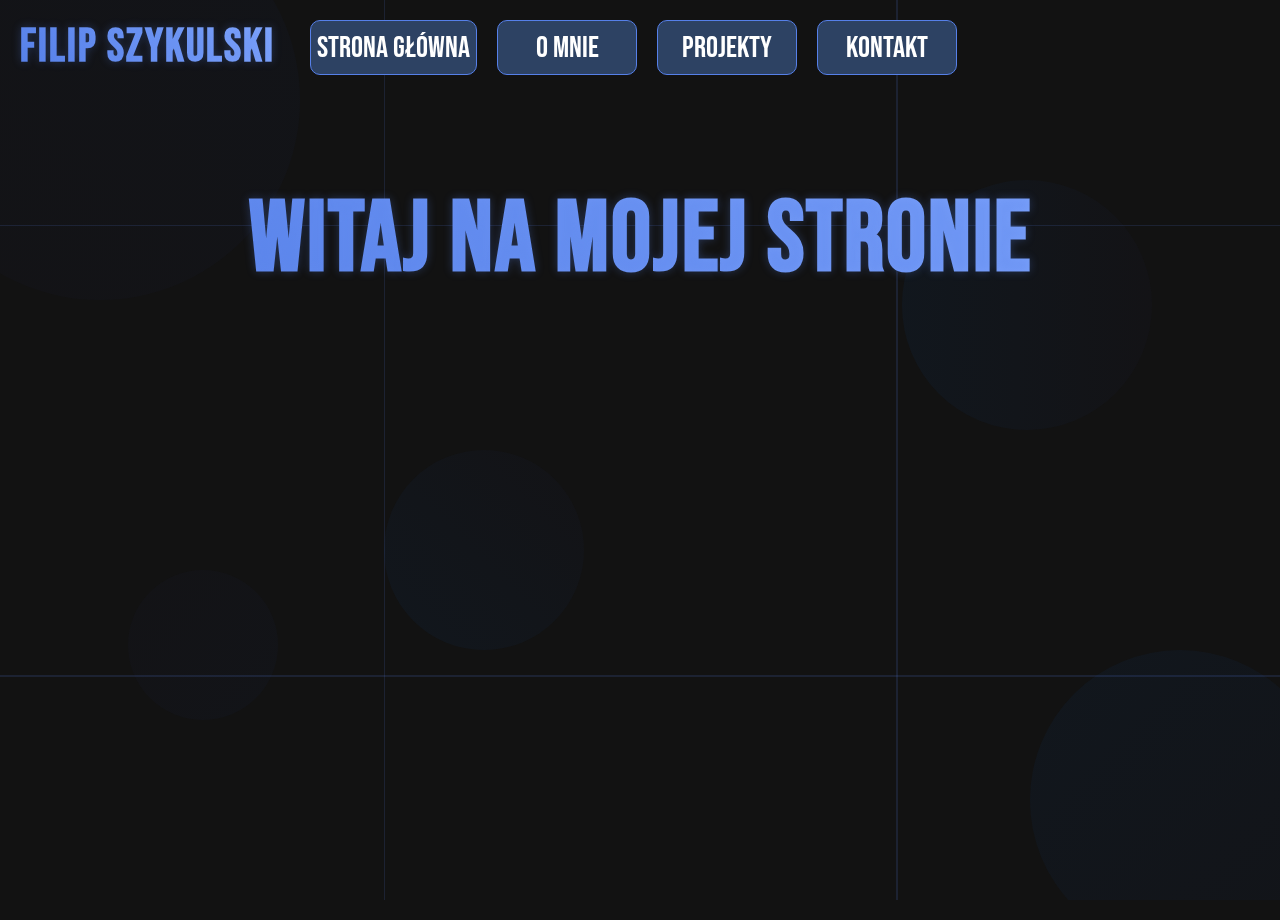
<file: index.html>
<html>
<head>
    <meta charset="UTF-8">
    <meta name="viewport" content="width=device-width, initial-scale=1.0">
    <title>Portfolio</title>
    <link href="https://fonts.googleapis.com/css2?family=Abril+Fatface&family=Bebas+Neue&family=Exo+2:ital,wght@1,300&family=Merriweather:ital,opsz,wght@0,18..144,300..900;1,18..144,300..900&family=Playwrite+DK+Loopet:wght@100..400&family=Share+Tech&family=Space+Mono&family=Work+Sans:ital,wght@0,700;1,700&display=swap" rel="stylesheet">
    <link rel="stylesheet" href="styles-dark.css">
    <link rel="stylesheet" href="animated-background.css">
    <link href="https://fonts.googleapis.com/css2?family=Abril+Fatface&family=Bebas+Neue&family=Exo+2:ital,wght@1,300&family=Merriweather:ital,opsz,wght@0,18..144,300..900;1,18..144,300..900&family=Playwrite+DK+Loopet:wght@100..400&family=Share+Tech&family=Space+Mono:ital,wght@0,400;0,700;1,400;1,700&family=Work+Sans:ital,wght@0,700;1,700&display=swap" rel="stylesheet">
</head>
<body>
    <!-- Animated Background -->
    <div class="bg-animation">
        <div class="shape shape-1"></div>
        <div class="shape shape-2"></div>
        <div class="shape shape-3"></div>
        <div class="shape shape-4"></div>
        <div class="shape shape-5"></div>
        <div class="line line-1"></div>
        <div class="line line-2"></div>
        <div class="line line-3"></div>
        <div class="line line-4"></div>
    </div>
    
    <div id="container">
        <div class="logo">Filip Szykulski</div>
        <button class="btn"><a href="index.html">Strona główna</a></button>
        <button class="btn"><a href="about.html">O mnie</a></button>
        <button class="btn"><a href="projects.html">Projekty</a></button>
        <button class="btn"><a href="contact.html">Kontakt</a></button>
    </div>
    <br>
    <div id="content">
        <h1>Witaj na mojej stronie</h1>
    </div>
</body>
</html>
</file>
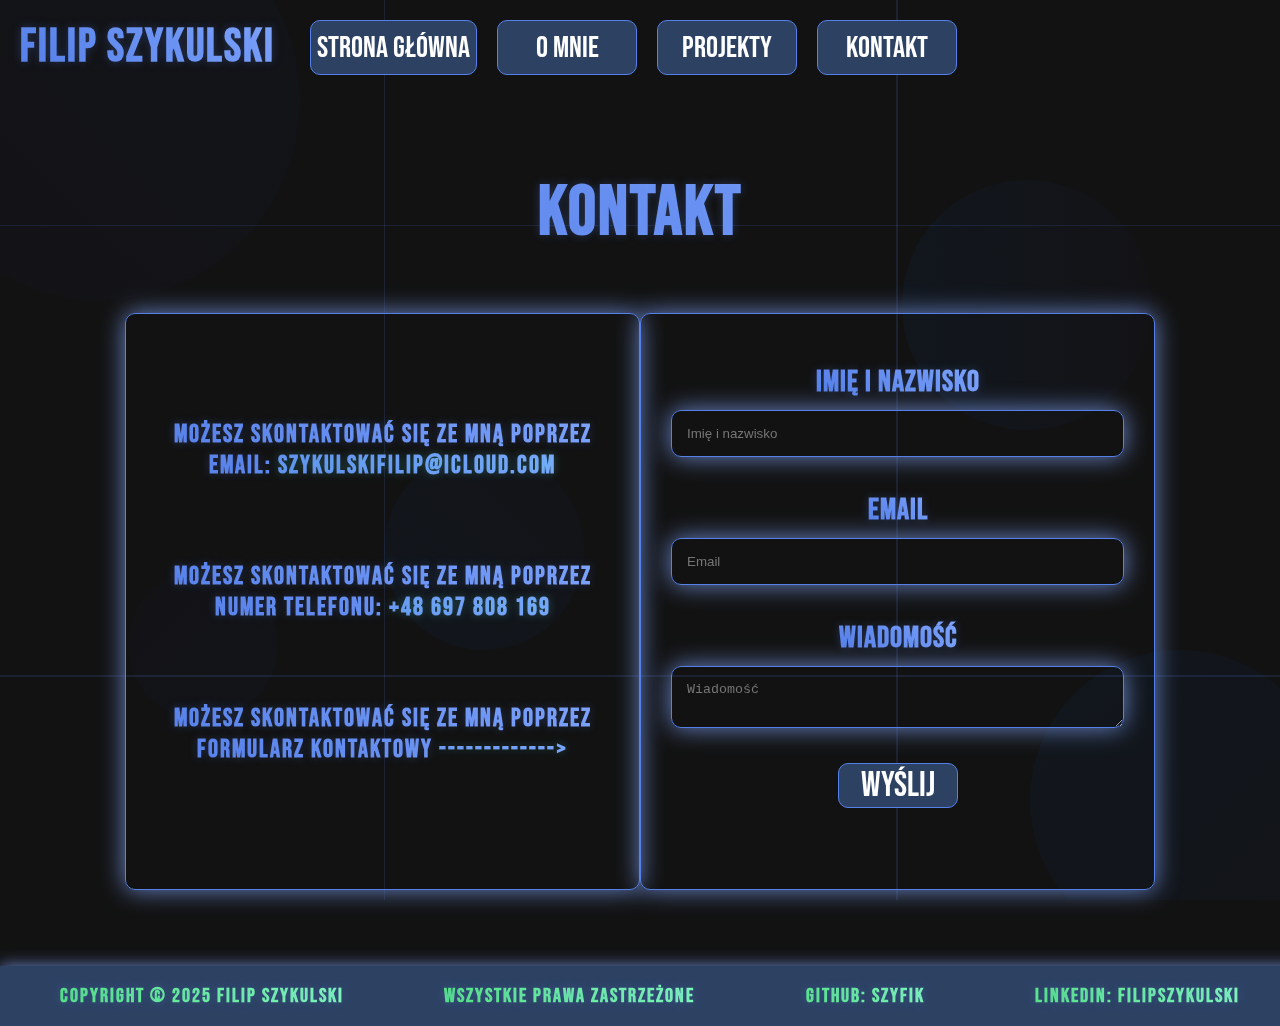
<file: contact.html>
<html>
<head>
    <meta charset="UTF-8">
    <meta name="viewport" content="width=device-width, initial-scale=1.0">
    <title>Kontakt</title>
    <link href="https://fonts.googleapis.com/css2?family=Abril+Fatface&family=Bebas+Neue&family=Exo+2:ital,wght@1,300&family=Merriweather:ital,opsz,wght@0,18..144,300..900;1,18..144,300..900&family=Playwrite+DK+Loopet:wght@100..400&family=Share+Tech&family=Space+Mono&family=Work+Sans:ital,wght@0,700;1,700&display=swap" rel="stylesheet">
    <link rel="stylesheet" href="styles-dark.css">
    <link rel="stylesheet" href="animated-background.css">
    <link href="https://fonts.googleapis.com/css2?family=Abril+Fatface&family=Bebas+Neue&family=Exo+2:ital,wght@1,300&family=Merriweather:ital,opsz,wght@0,18..144,300..900;1,18..144,300..900&family=Playwrite+DK+Loopet:wght@100..400&family=Share+Tech&family=Space+Mono:ital,wght@0,400;0,700;1,400;1,700&family=Work+Sans:ital,wght@0,700;1,700&display=swap" rel="stylesheet">
</head>
<body>
    <!-- Animated Background -->
    <div class="bg-animation">
        <div class="shape shape-1"></div>
        <div class="shape shape-2"></div>
        <div class="shape shape-3"></div>
        <div class="shape shape-4"></div>
        <div class="shape shape-5"></div>
        <div class="line line-1"></div>
        <div class="line line-2"></div>
        <div class="line line-3"></div>
        <div class="line line-4"></div>
    </div>
    
    <div id="container">
        <div class="logo">Filip Szykulski</div>
        <button class="btn"><a href="/index">Strona główna</a></button>
        <button class="btn"><a href="/about">O mnie</a></button>
        <button class="btn"><a href="/projects">Projekty</a></button>
        <button class="btn"><a href="/contact">Kontakt</a></button>
    </div>
    <br>
    <div id="content">
        <h2>Kontakt</h2>
    </div>
    <div id="kontakt-container">
    <div id="kontaktowy">
        <p>Możesz skontaktować się ze mną poprzez email: <a href="mailto:szykulskifilip@icloud.com">szykulskifilip@icloud.com</a></p>
        <p>Możesz skontaktować się ze mną poprzez numer telefonu: <a href="tel:+48697808169">+48 697 808 169</a></p>
        <p>Możesz skontaktować się ze mną poprzez formularz kontaktowy <a>-------------></a></p>
    </div>
    <div id="formularz">
        <form class="contact-form" id="contactForm">
            <div class="form-group">
                <label for="name">Imię i nazwisko</label>
                <br>
                <input type="text" id="name" name="name" required placeholder="Imię i nazwisko">
            </div>
            <div class="form-group">
                <label for="email">Email</label>
                <br>
                <input type="email" id="email" name="email" required placeholder="Email">
            </div>
            <div class="form-group">
                <label for="message">Wiadomość</label>
                <br>
                <textarea id="message" name="message" required placeholder="Wiadomość"></textarea>
            </div>
            <button type="submit">Wyślij</button>
        </form>
    </div>
    
    </div>

    <script>
        document.getElementById('contactForm').addEventListener('submit', function(event) {
  event.preventDefault();

  fetch('https://myportfolio-backend-production-1d85.up.railway.app/contact', { // <-- tu wstaw swój adres Railway!
    method: 'POST',
    headers: { 'Content-Type': 'application/json' },
    body: JSON.stringify({
      name: document.getElementById('name').value,
      email: document.getElementById('email').value,
      message: document.getElementById('message').value
    })
  })
  .then(response => response.json())
  .then(data => {
    if (data.success) {
      alert('Wiadomość wysłana!');
      document.getElementById('contactForm').reset();
    } else {
      alert('Wystąpił błąd przy wysyłaniu.');
    }
  })
  .catch(error => {
    alert('Błąd połączenia: ' + error);
  });
});
    </script>
            <br>
            <br>
            <br>
            <br>
            <br>
            <br>
            <br>
    <footer>
        <p>Copyright © 2025 Filip Szykulski</p>
        <p>Wszystkie prawa zastrzeżone</p>
        <p><i id="github" class="fa-brands fa-github"></i>GitHub: <a href="https://github.com/szyfik">szyfik</a></p>
        <p><i id="linkedin" class="fa-brands fa-linkedin-in"></i>LinkedIN: <a href="https://www.linkedin.com/in/filipszykulski/">filipszykulski</a></p>   
    </footer>
</body>
</html>
</file>
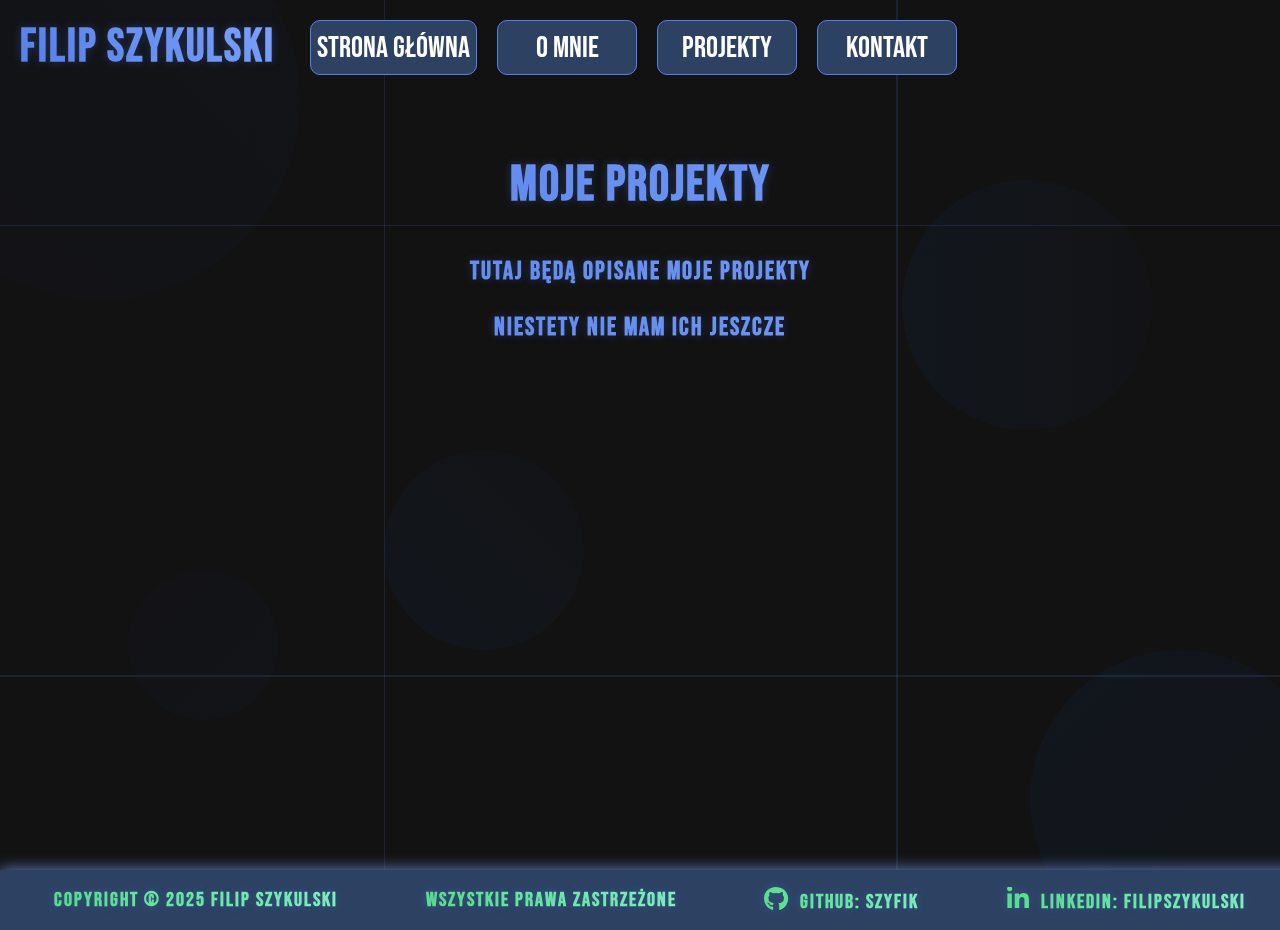
<file: projects.html>
<html>
<head>
    <meta charset="UTF-8">
    <meta name="viewport" content="width=device-width, initial-scale=1.0">
    <title>Projekty</title>
    <link href="https://fonts.googleapis.com/css2?family=Abril+Fatface&family=Bebas+Neue&family=Exo+2:ital,wght@1,300&family=Merriweather:ital,opsz,wght@0,18..144,300..900;1,18..144,300..900&family=Playwrite+DK+Loopet:wght@100..400&family=Share+Tech&family=Space+Mono&family=Work+Sans:ital,wght@0,700;1,700&display=swap" rel="stylesheet">
    <link rel="stylesheet" href="styles-dark.css">
    <link rel="stylesheet" href="animated-background.css">
    <link href="https://fonts.googleapis.com/css2?family=Abril+Fatface&family=Bebas+Neue&family=Exo+2:ital,wght@1,300&family=Merriweather:ital,opsz,wght@0,18..144,300..900;1,18..144,300..900&family=Playwrite+DK+Loopet:wght@100..400&family=Share+Tech&family=Space+Mono:ital,wght@0,400;0,700;1,400;1,700&family=Work+Sans:ital,wght@0,700;1,700&display=swap" rel="stylesheet">
    <link rel="stylesheet" href="https://cdnjs.cloudflare.com/ajax/libs/font-awesome/6.7.2/css/all.min.css">
</head>
<body>
    <!-- Animated Background -->
    <div class="bg-animation">
        <div class="shape shape-1"></div>
        <div class="shape shape-2"></div>
        <div class="shape shape-3"></div>
        <div class="shape shape-4"></div>
        <div class="shape shape-5"></div>
        <div class="line line-1"></div>
        <div class="line line-2"></div>
        <div class="line line-3"></div>
        <div class="line line-4"></div>
    </div>
    
    <div id="container">
        <div class="logo">Filip Szykulski</div>
        <button class="btn"><a href="/index">Strona główna</a></button>
        <button class="btn"><a href="/about">O mnie</a></button>
        <button class="btn"><a href="/projects">Projekty</a></button>
        <button class="btn"><a href="/contact">Kontakt</a></button>
    </div>
    <br>
    <div id="projects">
        <h2>Moje projekty</h2>
        <p>Tutaj będą opisane moje projekty</p>
        <p>niestety nie mam ich jeszcze</p>
    </div>
    <br>
    <footer>
        <p>Copyright © 2025 Filip Szykulski</p>
        <p>Wszystkie prawa zastrzeżone</p>
        <p><i id="github" class="fa-brands fa-github"></i>GitHub: <a href="https://github.com/szyfik">szyfik</a></p>
        <p><i id="linkedin" class="fa-brands fa-linkedin-in"></i>LinkedIN: <a href="https://www.linkedin.com/in/filipszykulski/">filipszykulski</a></p>   
    </footer>
</body>
</html>
</file>
<file: styles-dark.css>
body {
  background-color: #121212;
  color: #ffffff;
}

#container {
  display: flex;
  align-items: center;
  margin: 20px;
  gap: 10px; /* Zmniejszony odstęp między elementami */
  justify-content: flex-start; /* Wyrównanie do lewej strony */
  flex-wrap: wrap;
}

#content h1 {
  font-family: "Bebas Neue";
  font-size: 100px;
  text-align: center;
  font-weight: bold;
  background: linear-gradient(45deg, #5680e9, #84a9ff);
  -webkit-background-clip: text;
  background-clip: text;
  color: transparent;
  text-shadow: 0px 0px 10px rgba(86, 128, 233, 0.3);
  letter-spacing: 2px;
}

#content h2 {
  font-family: "Bebas Neue";
  font-size: 70px;
  text-align: center;
  font-weight: bold;
  background: linear-gradient(45deg, #5680e9, #84a9ff);
  -webkit-background-clip: text;
  background-clip: text;
  color: transparent;
  text-shadow: 0px 0px 10px rgba(86, 128, 233, 0.3);
  letter-spacing: 2px;
}

#content p {
  font-family: "Bebas Neue";
  font-size: 25px;
  text-align: center;
  font-weight: bold;
  margin: 0 auto;
  min-width: 200px;
  max-width: 600px;
  margin-top: -40px;
  margin-bottom: 15px;
  background: linear-gradient(45deg, #5680e9, #84a9ff);
  -webkit-background-clip: text;
  background-clip: text;
  color: transparent;
  text-shadow: 0px 0px 10px rgba(86, 128, 233, 0.3);
  letter-spacing: 2px;
}

.logo {
  font-family: "Bebas Neue";
  font-size: 46px;
  font-weight: bold;
  margin-right: 20px;
  background: linear-gradient(45deg, #5680e9, #84a9ff);
  -webkit-background-clip: text;
  background-clip: text;
  color: transparent;
  text-shadow: 0px 0px 10px rgba(86, 128, 233, 0.3);
  letter-spacing: 2px;
  transition: all 0.4s ease-out;
}

.logo:hover {
  font-size: 49px;
  transition: font-size .40s;
}

button {
  align-items: center;
  justify-content: center;
  display: flex;
  font-size: 25px;
}

.btn {
  background-color: #2d4263;
  color: #ffffff;
  font-family: "Bebas Neue";
  font-size: 30px;
  min-width: 140px;
  min-height: 55px;
  max-width: 185px;
  max-height: 85px;
  border-radius: 10px;
  border: 1px solid #5680e9;
  margin: 0 5px; /* Zmniejszony odstęp między przyciskami */
  transition: all 0.4s ease-out;
}

.btn:hover {
  box-shadow: 0px 0px 25px #5680e9;
  background-color: #191d3a;
  font-size: 32px;
  min-width: 140px;
  min-height: 55px;
  max-width: 185px;
  max-height: 85px;
  cursor: pointer;
  transition: background-color .40s, font-size .30s, width .30s, height .30s, box-shadow .40s;
}

.btn:active {
  background-color: #0f3460;
  box-shadow: 0px 0px 25px #84a9ff;
}

.btn a {
  color: inherit; /* Używa koloru tekstu przycisku */
  text-decoration: none; /* Usuwa podkreślenie */
}

#content .CV-title {

  margin: 10px;
}

.CV {
  object-fit: cover;
  margin: 0px auto;
  display: block;
  margin-bottom: 20px;
  background-color: whitesmoke;
  border-radius: 10px;
  border: 1px solid #5680e9;
  box-shadow: 0px 0px 25px #6a87cc;
}

#kontakt-container {
  display: flex;
  min-width: 600px;
  justify-content: space-between; /* Rozkłada elementy na boki */
  align-items: flex-start; /* Wyrównuje elementy do góry */
}

#kontaktowy {
  border-radius: 10px;
  border: 1px solid #5680e9;
  box-shadow: 0px 0px 25px #6a87cc;
  min-width: 300px;
  width: 500px;
  height: 525px;
  margin-left: 125px;
  padding: 25px 30px;
}

#kontaktowy p {
  font-family: "Bebas Neue";
  font-size: 25px;
  text-align: center;
  font-weight: bold;
  background: linear-gradient(45deg, #5680e9, #84a9ff);
  -webkit-background-clip: text;
  background-clip: text;
  color: transparent; 
  text-shadow: 0px 0px 10px rgba(86, 128, 233, 0.3);
  letter-spacing: 2px;
  margin: 80px auto;
}

#kontaktowy a {
  color: inherit; /* Używa koloru tekstu rodzica */
  text-decoration: none; /* Usuwa podkreślenie */
  text-shadow: 0px 0px 10px rgba(86, 221, 233, 0.3);
  transition: all 0.4s ease-out;
}

#kontaktowy a:hover {
  font-size: 27px;
  text-decoration: none;
  transition: font-size .50s, text-decoration .50s;
}

#formularz {
  text-align: center;
  border-radius: 10px;
  border: 1px solid #5680e9;
  box-shadow: 0px 0px 25px #6a87cc;
  min-width: 300px;
  width: 500px;
  height: 525px;
  margin-right: 125px;
  padding: 25px 30px;
}

#formularz label {
  font-family: "Bebas Neue";
  font-size: 30px;
  text-align: center;
  font-weight: bold;
  background: linear-gradient(45deg, #5680e9, #84a9ff);
  -webkit-background-clip: text;
  background-clip: text;
  color: transparent; 
  text-shadow: 0px 0px 10px rgba(86, 128, 233, 0.3);
  letter-spacing: 1px;
}

#formularz .form-group {
  margin: 25px auto;
}

#formularz input, 
#formularz textarea {
  border-radius: 10px;
  border: 1px solid #5680e9;
  box-shadow: 0px 0px 25px #6a87cc;
  width: 100%;
  padding: 15px;
  margin: 10px 0;
  box-sizing: border-box;
  background-color: transparent;
  color: #ffffff;
}

#formularz button {
  align-items: center;
  justify-content: center;
  display: flex;
  font-size: 35px;
  background-color: #2d4263;
  color: #ffffff;
  font-family: "Bebas Neue";
  min-width: 120px;
  min-height: 15px;
  max-width: 165px;
  max-height: 45px;
  border-radius: 10px;
  border: 1px solid #5680e9;
  margin: 15px auto;
  text-align: center;
  transition: all 0.4s ease-out;
}

#formularz button:hover {
  box-shadow: 0px 0px 25px #5680e9;
  background-color: #191d3a;
  font-size: 37px;
  min-width: 120px;
  min-height: 15px;
  max-width: 165px;
  max-height: 45px;
  cursor: pointer;
  transition: background-color .40s, font-size .30s, width .30s, height .30s;
}

#formularz button:active {
  background-color: #0f3460;
  box-shadow: 0px 0px 25px #84a9ff;
}

#formularz button a {
  color: inherit; /* Używa koloru tekstu przycisku */
  text-decoration: none; /* Usuwa podkreślenie */
}

#projects h2 {
  font-family: "Bebas Neue";
  font-size: 50px;
  text-align: center;
  font-weight: bold;
  background: linear-gradient(45deg, #5680e9, #84a9ff);
  -webkit-background-clip: text;
  background-clip: text;
  color: transparent;
  text-shadow: 0px 0px 10px rgba(86, 128, 233, 0.3);
  letter-spacing: 2px;
}

#projects p {
  font-family: "Bebas Neue";
  font-size: 25px;
  text-align: center;
  font-weight: bold;
  background: linear-gradient(45deg, #5680e9, #84a9ff);
  -webkit-background-clip: text;
  background-clip: text;
  color: transparent;
  text-shadow: 0px 0px 10px rgba(86, 128, 233, 0.3);
  letter-spacing: 2px;
}

#content2 p {
  font-family: "Bebas Neue";
  font-size: 35px;
  text-align: center;
  font-weight: bold;
  margin: 0 auto;
  margin-bottom: 15px;
  background: linear-gradient(45deg, #5680e9, #84a9ff);
  -webkit-background-clip: text;
  background-clip: text;
  color: transparent;
  text-shadow: 0px 0px 10px rgba(86, 128, 233, 0.3);
  letter-spacing: 2px;
}

#content2 .p2 {
  font-size: 15px;
  font-style: italic;
}

footer {
  display: flex;
  justify-content: space-between;
  align-items: center;
  padding: 10px;
  background-color: #2d4263;
  box-shadow: 0px 0px 15px #6a87cc;
  position: absolute;
  bottom: -10px;
  width: 100%;
  height: 2.5rem;
}

footer p {  
  font-family: "Bebas Neue";
  font-size: 20px;
  text-align: center;
  font-weight: bold;
  background: linear-gradient(45deg, #56e97d, #84ffbb);
  -webkit-background-clip: text;
  background-clip: text;
  color: transparent; 
  text-shadow: 0px 0px 10px rgba(86, 128, 233, 0.3);
  letter-spacing: 2px;
  margin: 80px auto;
}

footer a {
  color: inherit;
  text-decoration: none;
  transition: all 0.4s ease-out;
}

footer i {
  font-size: 25px;
  margin-right: 10px;
}

footer a:hover {
  color: inherit;
  text-decoration: none;
  font-size: 21px;
  background: linear-gradient(45deg, #e95656, #ff8484);
  -webkit-background-clip: text;
  background-clip: text;
  color: transparent; 
  text-shadow: 0px 0px 10px rgba(233, 86, 86, 0.3);
  transition: font-size .50s, background .50s;
}

#about-social p:hover {
  color: inherit;
  text-decoration: none;
  font-size: 26px;
  background: linear-gradient(45deg, #56d1e9, #84f9ff);
  -webkit-background-clip: text;
  background-clip: text;
  color: transparent; 
  text-shadow: 0px 0px 10px rgba(86, 228, 233, 0.3);
}

#about-social a {
  color: inherit; /* Używa koloru tekstu przycisku */
  text-decoration: none; /* Usuwa podkreślenie */
  transition: all 0.4s ease-out;
}

#about-social a:hover {
  color: inherit;
  text-decoration: none;
  font-size: 28px;
  background: linear-gradient(45deg, #56d1e9, #84f9ff);
  -webkit-background-clip: text;
  background-clip: text;
  color: transparent; 
  text-shadow: 0px 0px 10px rgba(86, 228, 233, 0.3);
  transition: font-size .50s, background .50s;
}
</file>
<file: animated-background.css>
/* Modernist Animated Background */
body {
    margin: 0;
    padding: 0;
    min-height: 100vh;
    overflow-x: hidden;
    background-color: #121212;
    position: relative;
  }
  
  /* Background container */
  .bg-animation {
    position: fixed;
    top: 0;
    left: 0;
    width: 100%;
    height: 100%;
    z-index: -1;
    overflow: hidden;
  }
  
  /* Animated shapes */
  .shape {
    position: absolute;
    opacity: 0.15;
    border-radius: 50%;
    animation-duration: 20s;
    animation-iteration-count: infinite;
    animation-timing-function: linear;
  }
  
  .shape-1 {
    width: 400px;
    height: 400px;
    background: linear-gradient(45deg, #1a1a2e, #16213e);
    top: -100px;
    left: -100px;
    animation-name: float-1;
  }
  
  .shape-2 {
    width: 300px;
    height: 300px;
    background: linear-gradient(135deg, #0f3460, #16213e);
    bottom: -50px;
    right: -50px;
    animation-name: float-2;
  }
  
  .shape-3 {
    width: 200px;
    height: 200px;
    background: linear-gradient(225deg, #1a1a2e, #0f3460);
    top: 50%;
    left: 30%;
    animation-name: float-3;
  }
  
  .shape-4 {
    width: 150px;
    height: 150px;
    background: linear-gradient(315deg, #16213e, #1a1a2e);
    bottom: 20%;
    left: 10%;
    animation-name: float-4;
  }
  
  .shape-5 {
    width: 250px;
    height: 250px;
    background: linear-gradient(90deg, #0f3460, #1a1a2e);
    top: 20%;
    right: 10%;
    animation-name: float-5;
  }
  
  /* Animation keyframes */
  @keyframes float-1 {
    0% {
      transform: translate(0, 0) rotate(0deg);
    }
    50% {
      transform: translate(100px, 100px) rotate(180deg);
    }
    100% {
      transform: translate(0, 0) rotate(360deg);
    }
  }
  
  @keyframes float-2 {
    0% {
      transform: translate(0, 0) rotate(0deg);
    }
    50% {
      transform: translate(-100px, -100px) rotate(-180deg);
    }
    100% {
      transform: translate(0, 0) rotate(-360deg);
    }
  }
  
  @keyframes float-3 {
    0% {
      transform: translate(0, 0) scale(1);
    }
    50% {
      transform: translate(-50px, 50px) scale(1.2);
    }
    100% {
      transform: translate(0, 0) scale(1);
    }
  }
  
  @keyframes float-4 {
    0% {
      transform: translate(0, 0) scale(1) rotate(0deg);
    }
    50% {
      transform: translate(50px, -30px) scale(1.1) rotate(180deg);
    }
    100% {
      transform: translate(0, 0) scale(1) rotate(360deg);
    }
  }
  
  @keyframes float-5 {
    0% {
      transform: translate(0, 0) scale(1) rotate(0deg);
    }
    50% {
      transform: translate(-70px, 40px) scale(0.9) rotate(-180deg);
    }
    100% {
      transform: translate(0, 0) scale(1) rotate(-360deg);
    }
  }
  
  /* Additional geometric elements */
  .line {
    position: absolute;
    background-color: rgba(86, 128, 233, 0.15);
    animation-duration: 15s;
    animation-iteration-count: infinite;
    animation-timing-function: linear;
  }
  
  .line-1 {
    width: 100%;
    height: 1px;
    top: 25%;
    animation-name: line-move-1;
  }
  
  .line-2 {
    width: 100%;
    height: 2px;
    top: 75%;
    animation-name: line-move-2;
  }
  
  .line-3 {
    width: 1px;
    height: 100%;
    left: 30%;
    animation-name: line-move-3;
  }
  
  .line-4 {
    width: 2px;
    height: 100%;
    left: 70%;
    animation-name: line-move-4;
  }
  
  @keyframes line-move-1 {
    0% {
      transform: translateY(0);
    }
    50% {
      transform: translateY(20px);
    }
    100% {
      transform: translateY(0);
    }
  }
  
  @keyframes line-move-2 {
    0% {
      transform: translateY(0);
    }
    50% {
      transform: translateY(-20px);
    }
    100% {
      transform: translateY(0);
    }
  }
  
  @keyframes line-move-3 {
    0% {
      transform: translateX(0);
    }
    50% {
      transform: translateX(20px);
    }
    100% {
      transform: translateX(0);
    }
  }
  
  @keyframes line-move-4 {
    0% {
      transform: translateX(0);
    }
    50% {
      transform: translateX(-20px);
    }
    100% {
      transform: translateX(0);
    }
  }
  
  /* Make sure content stays above the background */
  #container {
    position: relative;
    z-index: 1;
  }
</file>
